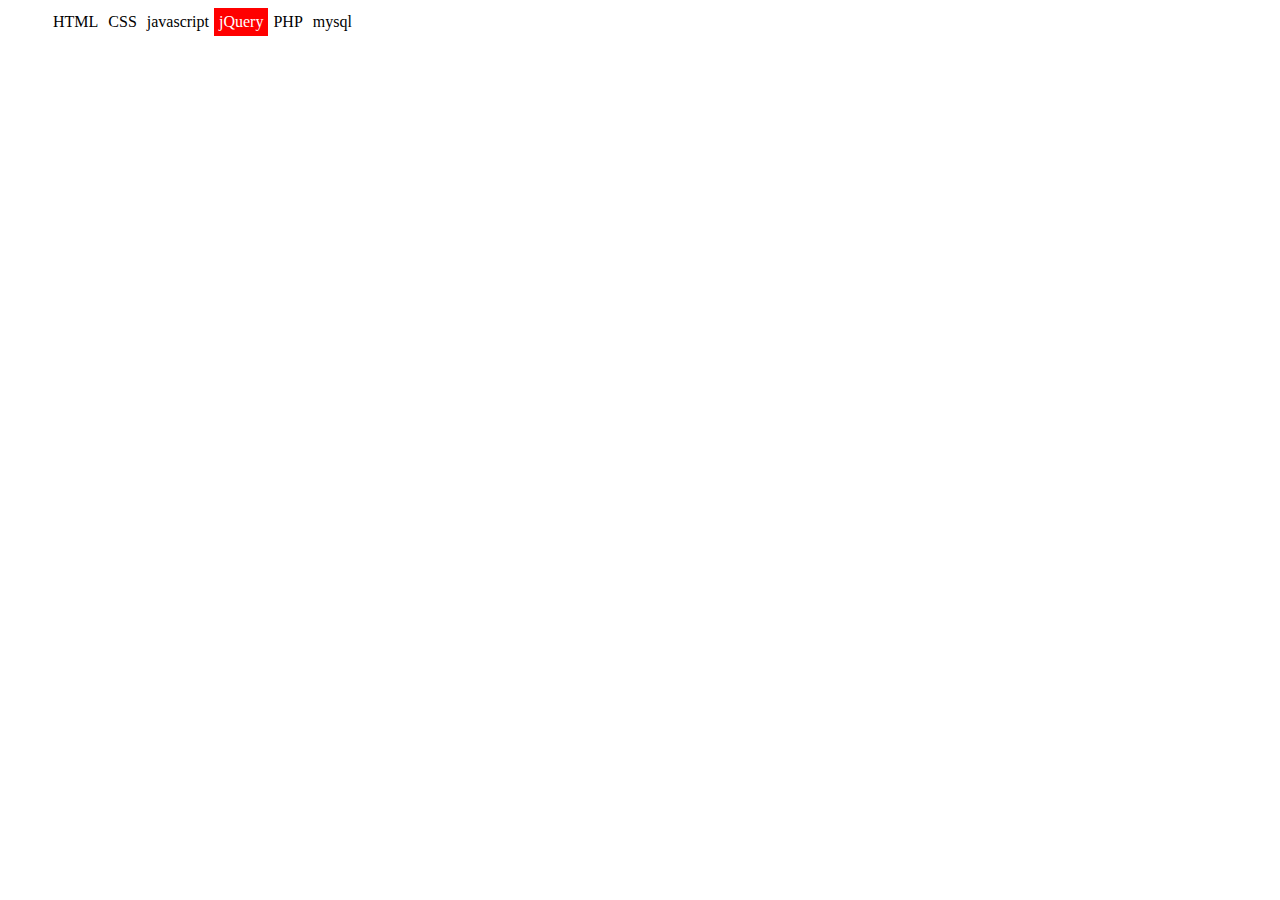
<file: frontend/focus_js.html>
<html>
    <head>
        <script type="text/javascript">
            function addEvent(target, eventType,eventHandler, useCapture) {
                if (target.addEventListener) { // W3C DOM
                    target.addEventListener(eventType,eventHandler,useCapture?useCapture:false);
                } else if (target.attachEvent) {  // IE DOM
                    var r = target.attachEvent("on"+eventType, eventHandler);
                }
            }
 
     
            function clickHandler(event) {
                var nav = document.getElementById('navigation');
                for(var i = 0; i < nav.childNodes.length; i++) {
                    var child = nav.childNodes[i];
                    if(child.nodeType==3)
                        continue;
                    child.className = '';
                }
                event.target.className = 'selected';
            }
  
            addEvent(window, 'load', function(eventObj) {
                var nav = document.getElementById('navigation');
                for(var i = 0; i < nav.childNodes.length; i++) {
                    var child = nav.childNodes[i];
                    if(child.nodeType==3)
                        continue;
                    addEvent(child, 'click', clickHandler);
                }
            })
        </script>
        <style type="text/css">
            #navigation li {
                list-style:none;
                float:left;
                padding:5px;
            }
            #navigation {
                cursor:pointer;
            }
            #navigation .selected {
                background-color:red;
                color:white;
            }
        </style>
    </head>
    <body>
        <ul id="navigation">
            <li>HTML</li>
            <li>CSS</li>
            <li>javascript</li>
            <li class="selected">jQuery</li>
            <li>PHP</li>
            <li>mysql</li>
        </ul>
    </body>
</html>
</file>
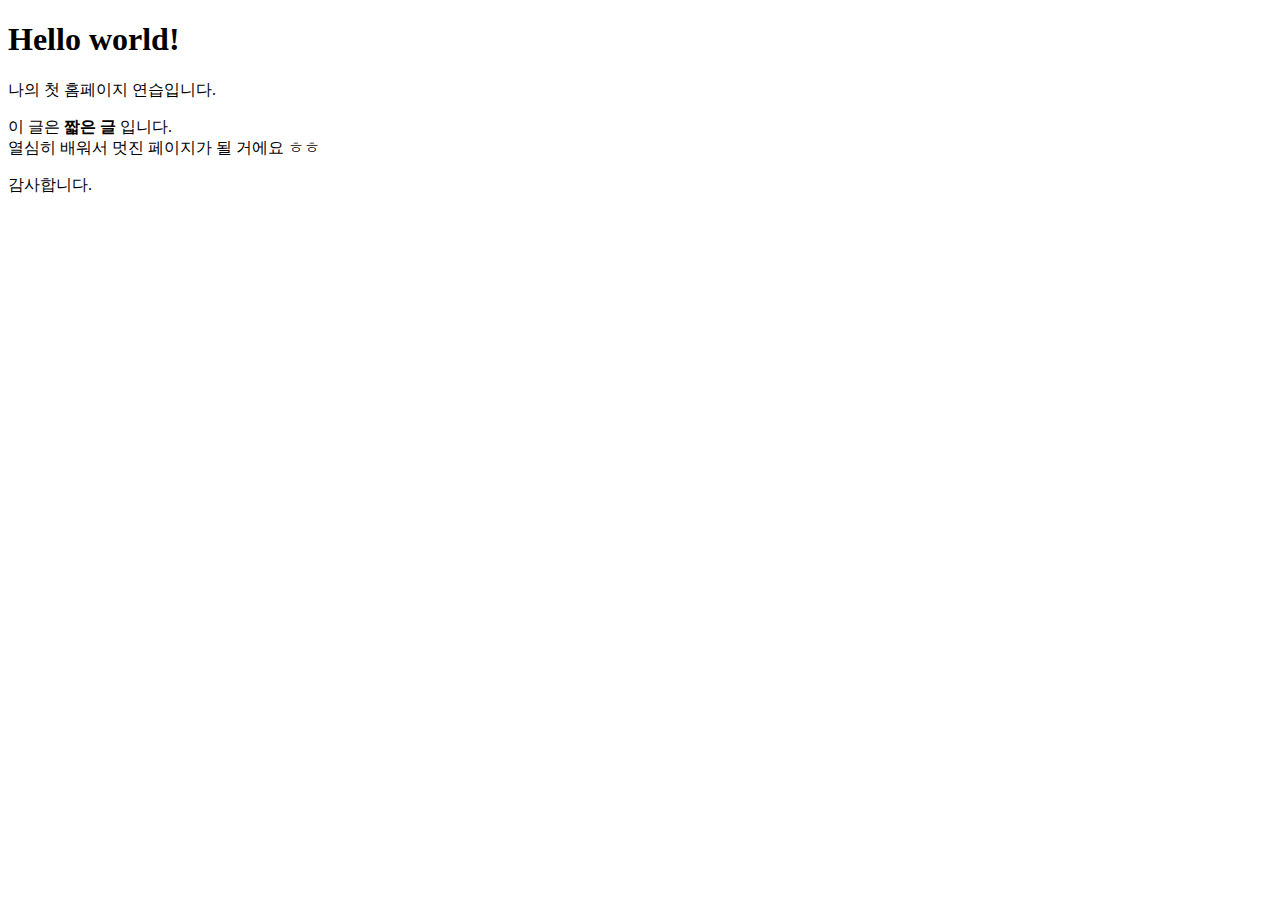
<file: frontend/html1.html>
<!DOCTYPE html>

<html>
    <head>
        <title>나의 첫 홈페이지</title>
    </head>
    <body>
        <h1>Hello world!</h1>
        <p>나의 첫 홈페이지 연습입니다.</p>
        <div>
            <div>
                <p>이 글은 <strong>짧은 글</strong> 입니다.<br/>
                열심히 배워서 멋진 페이지가 될 거에요 ㅎㅎ</p>
            </div>
        </div>
    <p>감사합니다.</p>
    </body>
</html>
</file>
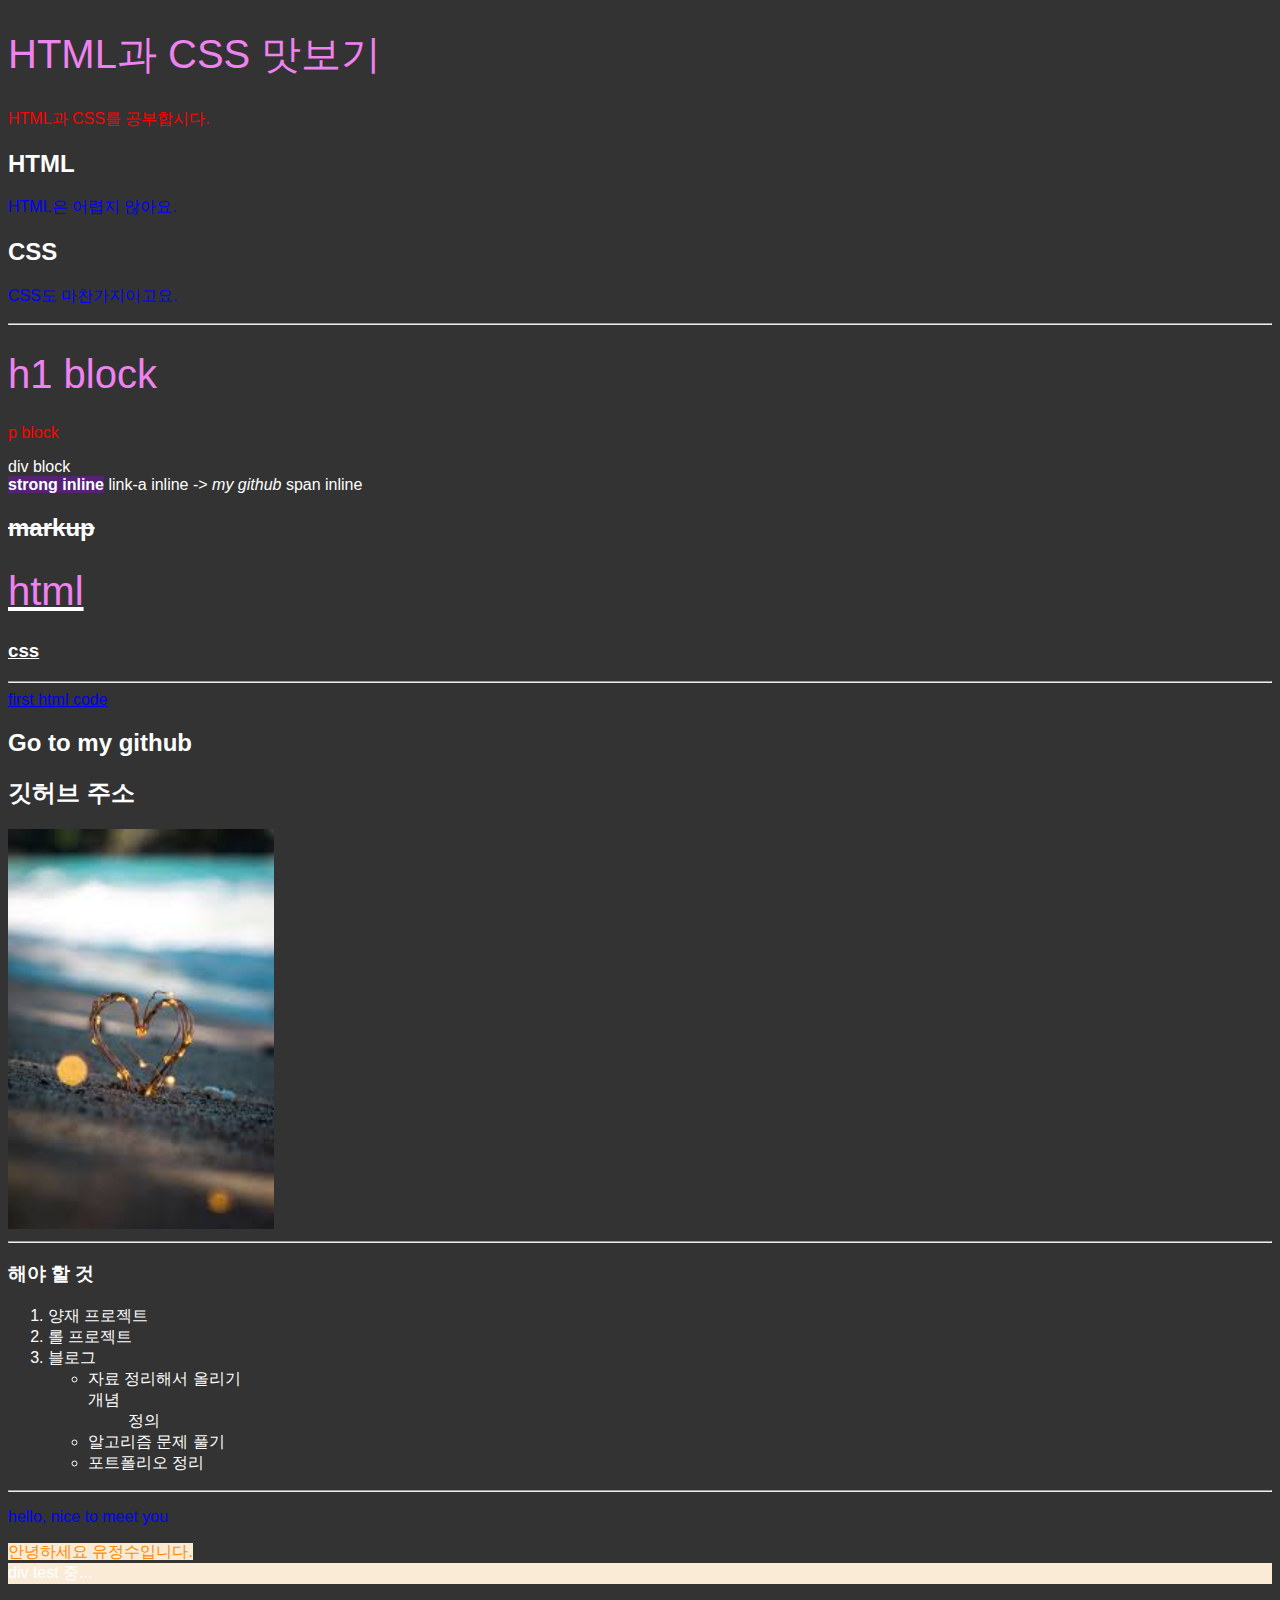
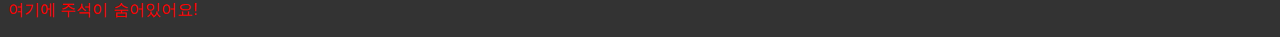
<file: frontend/html2.html>
<!DOCTYPE html>
<html>
</head>
    <title>나의 첫 홈페이지</title>
    <link href="css2.css" type="text/css" rel="stylesheet" />
    <meta http-equiv="Content-Type" content="text/html; charset=UTF-8" />
    <meta name="Description" content="소개 내용" />
    <meta name="Keywords" content="data, engineering, backend">
    <meta name="robots" content="noindex, nofollow">
<head>
<body>
    <h1>HTML과 CSS 맛보기</h1>
    <p>HTML과 CSS를 공부합시다.</p>
    <div>
        <h2>HTML</h2>
        <p>HTML은 어렵지 않아요.</p>
    </div>
    <div>
        <h2>CSS</h2>
        <p>CSS도 마찬가지이고요.</p>
    </div>

    <link href="style.css" type="test/css" rel="stylesheet" />
    <style type="test/css">
       body{
            color:#333;
        }
    </style>

    <script type="text/javascript">
        //script text
    </script>

    <hr/>

    <h1>h1 block</h1>
    <p>p block</p>
    <div>div block</div>
    <strong>strong inline</strong>
    <a href="http://github.com/youjeongsue"><a name="github"></a>link-a inline -> <em>my github</em></a>
    <span>span inline</span>

    <del>
    <h2>markup</h2>
    </del>
    <ins>
    <h1>html</h1>
    <h3>css</h3>
    </ins>

    <hr/>

    <a href="html1.html">first html code</a>
    <h2><a id="github">Go to my github</a></h2>
    <h2 id="github" title="깃허브 바로가기">깃허브 주소</h2>
    
    <img src="image/image2.jpg" alt="사랑해" height="400" />

    <hr/>

    <h3>해야 할 것</h3>
    <ol>
        <li>양재 프로젝트</li>
        <li>롤 프로젝트</li>
        <li>블로그
            <ul>
                <li>자료 정리해서 올리기
                    <dl>
                        <dt>개념</dt>
                        <dd>정의</dd>
                    </dl>
                </li>
                <li>알고리즘 문제 풀기</li>
                <li>포트폴리오 정리</li>
            </ul>
        </li>
    </ol>

    <hr/>

    <div>
        <p>hello, <span>nice to meet you</span></p>
    </div>
    <style type="text/css">
    .hello{
        color: darkorange;
    }
    .test{
        background-color: antiquewhite;
    }
    </style>
    <span class="hello test">안녕하세요 유정수입니다.</span>
    <div class="test">div test 중...</div>

    <p>여기에 주석이 숨어있어요!</p>
    <!--잘 찾으셨군요! 주석을 많이 쓰는 습관을 가집시다-->
</body>
</html>
</file>
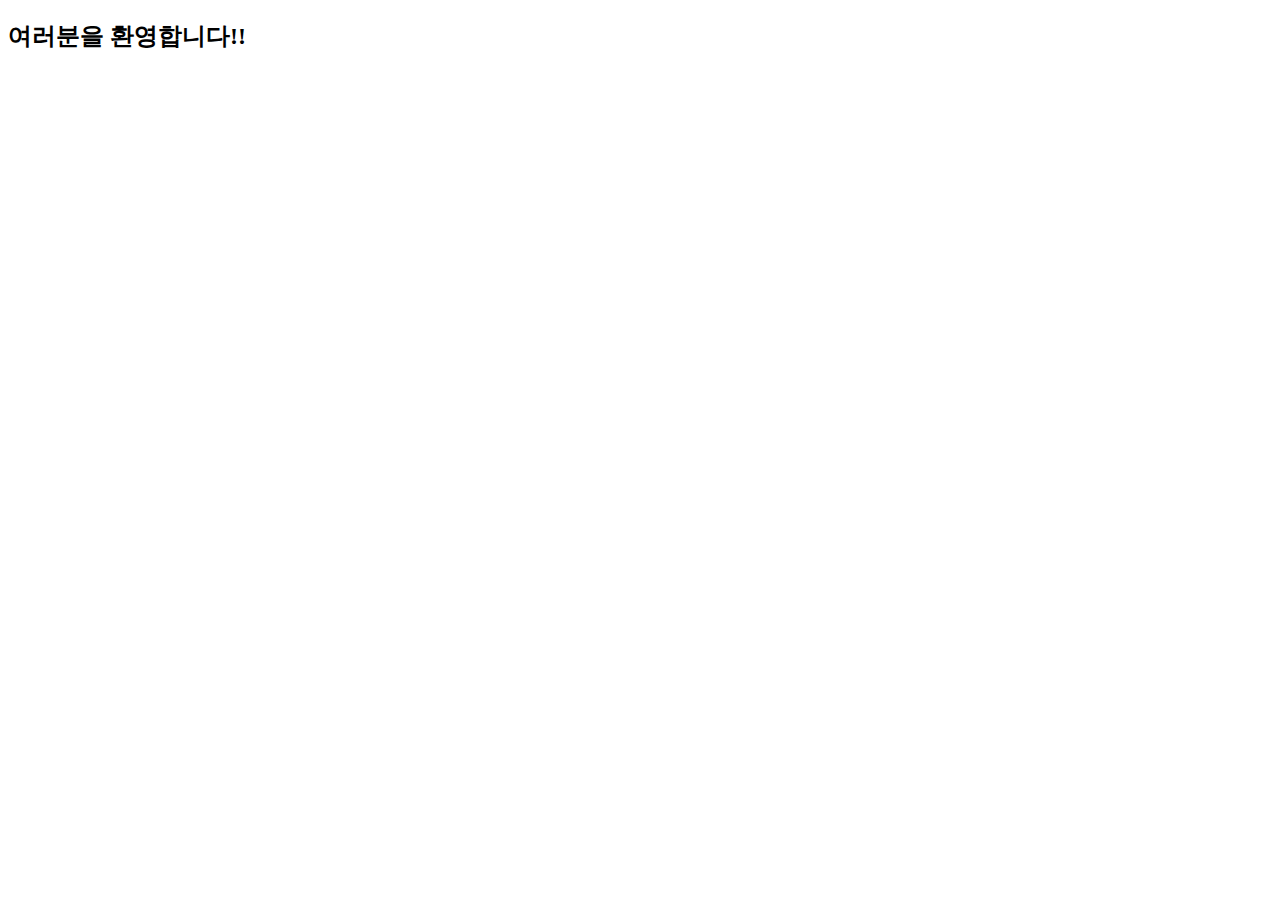
<file: frontend/js_2.html>
<!DOCTYPE html>
<html lang="ko">
    <head>
        <meta charset="UTF-8">
        <title>JAvaScript Intro</title>
        <script>
        document.write("<h2>여러분을 환영합니다!!</h2>")</script>
    </head>

    <body>
        <noscript>
            <p>여러분의 웹 브라우저가 자바스크립트를 지원하지 않습니다!</p>
        </noscript>
    </body>
</html>
</file>
<file: frontend/css2.css>
body{
    background-color: #333333;
    color:white;
    font-family: "돋움", dotum, "굴림", arial, sans-serif;
}
p{
    color: red;
}
h1{
    font-size: 40px;
    font-weight: normal;
    color: violet;
}
div p{
    color: blue;
}

strong{
    background-color: #552276;
}

#abc{
    color: red;
}

p, #abc{
    color: red;
}

.abc{
    color: moccasin;
}

p.box{
    font-size: 2em;
}

.box2 .name{
    color: yellow;
}

#side-box .box2 span{
    color: black;
}
</file>
